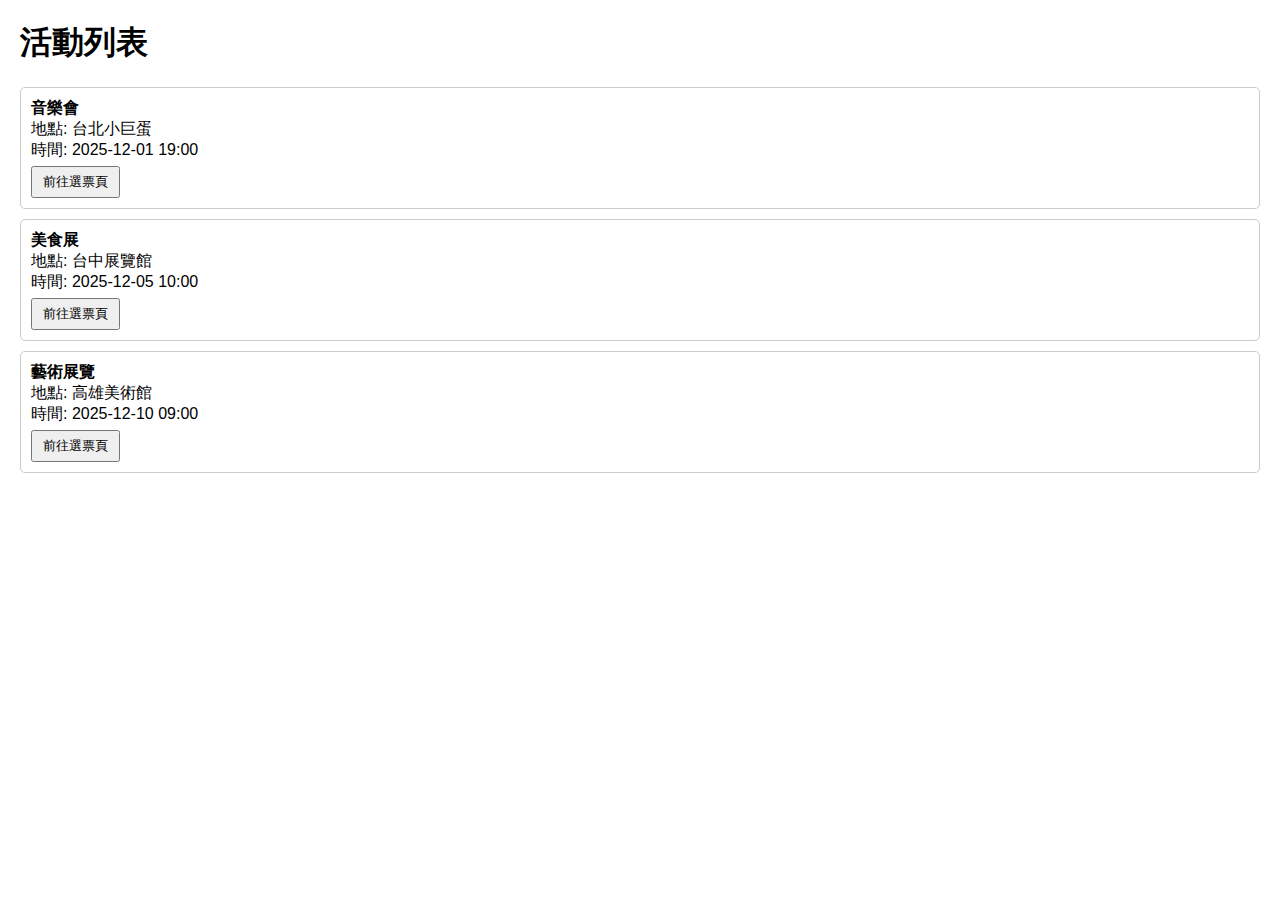
<file: src/main/resources/static/testline/index.html>
<!DOCTYPE html>
<html lang="zh-Hant">

<head>
    <meta charset="UTF-8">
    <title>活動列表</title>
    <style>
        body {
            font-family: Arial, sans-serif;
            margin: 20px;
        }

        .event {
            border: 1px solid #ccc;
            padding: 10px;
            margin-bottom: 10px;
            border-radius: 5px;
        }

        .event button {
            margin-top: 5px;
            padding: 5px 10px;
        }
    </style>
</head>

<body>
    <h1>活動列表</h1>
    <div id="events-container"></div>

    <script>
        const events = [
            { id: 1, name: "音樂會", location: "台北小巨蛋", time: "2025-12-01 19:00" },
            { id: 2, name: "美食展", location: "台中展覽館", time: "2025-12-05 10:00" },
            { id: 3, name: "藝術展覽", location: "高雄美術館", time: "2025-12-10 09:00" }
        ];

        const container = document.getElementById('events-container');

        events.forEach(event => {
            const div = document.createElement('div');
            div.className = 'event';
            div.innerHTML = `
                <strong>${event.name}</strong><br>
                地點: ${event.location}<br>
                時間: ${event.time}<br>
                <button onclick="goToVote(${event.id})">前往選票頁</button>
            `;
            container.appendChild(div);
        });

        function goToVote(eventId) {
            if (eventId == 3) {
                // 活動ID=3 跳到購票結帳頁面
                window.location.href = `ticketComp.html?eventId=${eventId}`;
            } else {
                // 其他活動跳到原本的選票頁
                window.location.href = `vote.html?eventId=${eventId}`;
            }
        }

    </script>
</body>

</html>
</file>
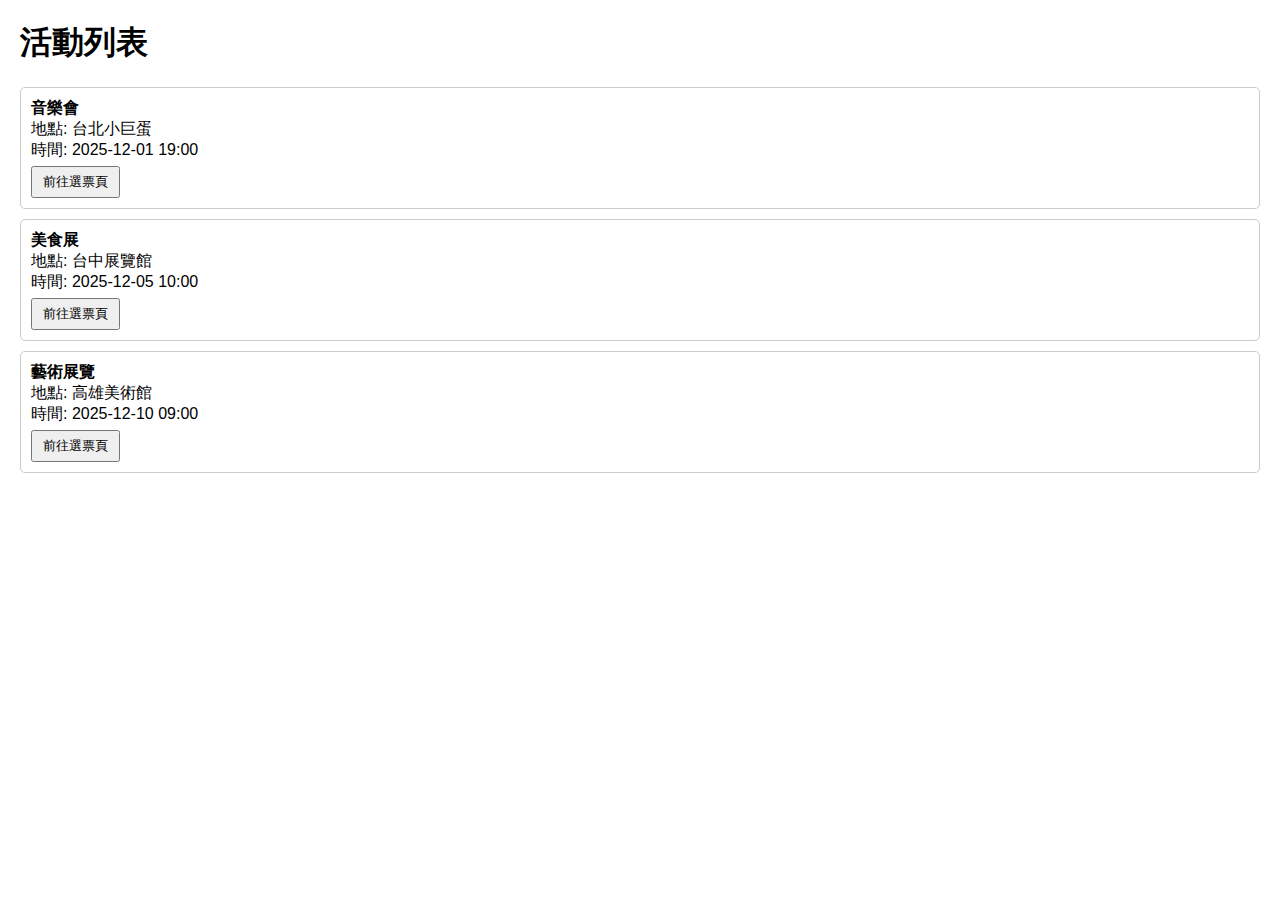
<file: src/main/resources/static/indextest.html>
<!DOCTYPE html>
<html lang="zh-Hant">

<head>
    <meta charset="UTF-8">
    <title>活動列表</title>
    <style>
        body {
            font-family: Arial, sans-serif;
            margin: 20px;
        }

        .event {
            border: 1px solid #ccc;
            padding: 10px;
            margin-bottom: 10px;
            border-radius: 5px;
        }

        .event button {
            margin-top: 5px;
            padding: 5px 10px;
        }
    </style>
</head>

<body>
    <h1>活動列表</h1>
    <div id="events-container"></div>

    <script>
        const events = [
            { id: 12, name: "音樂會", location: "台北小巨蛋", time: "2025-12-01 19:00" },
            { id: 13, name: "美食展", location: "台中展覽館", time: "2025-12-05 10:00" },
            { id: 14, name: "藝術展覽", location: "高雄美術館", time: "2025-12-10 09:00" }
        ];

        const container = document.getElementById('events-container');

        events.forEach(event => {
            const div = document.createElement('div');
            div.className = 'event';
            div.innerHTML = `
                <strong>${event.name}</strong><br>
                地點: ${event.location}<br>
                時間: ${event.time}<br>
                <button onclick="goToVote(${event.id})">前往選票頁</button>
            `;
            container.appendChild(div);
        });

        function goToVote(eventId) {
            if (eventId == 14) {
                // 活動ID=3 跳到購票結帳頁面
                window.location.href = `ticketComp.html?eventId=${eventId}`;
            } else {
                // 其他活動跳到原本的選票頁
                window.location.href = `ticketComp.html?eventId=${eventId}`;
            }
        }

    </script>
</body>

</html>
</file>
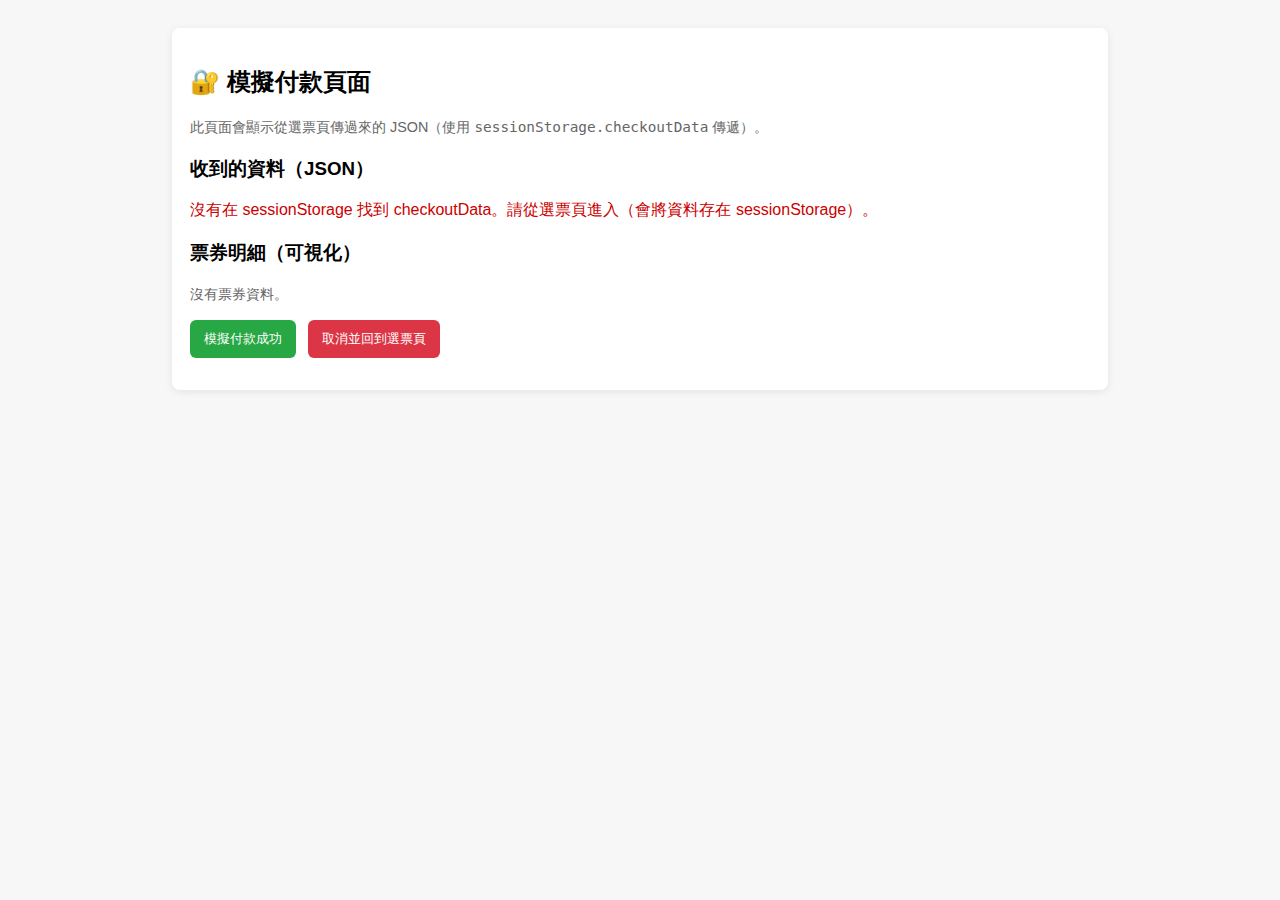
<file: src/main/resources/static/payment.html>
<!DOCTYPE html>
<html lang="zh-Hant-TW">
<head>
    <meta charset="UTF-8" />
    <meta name="viewport" content="width=device-width, initial-scale=1.0"/>
    <title>模擬付款頁面 - 顯示收到的 JSON</title>
    <style>
        body{font-family:Arial, "Noto Sans TC", sans-serif; padding:20px; background:#f7f7f7}
        .card{background:white; border-radius:8px; padding:18px; box-shadow:0 2px 8px rgba(0,0,0,0.08); max-width:900px; margin:0 auto}
        pre{background:#111; color:#dff; padding:12px; border-radius:6px; overflow:auto}
        .btn{display:inline-block; margin-right:8px; padding:10px 14px; border-radius:6px; cursor:pointer; border:none}
        .btn-confirm{background:#28a745; color:white}
        .btn-cancel{background:#dc3545; color:white}
        .small{font-size:0.9rem; color:#666}
    </style>
</head>
<body>
    <div class="card">
        <h2>🔐 模擬付款頁面</h2>
        <p class="small">此頁面會顯示從選票頁傳過來的 JSON（使用 <code>sessionStorage.checkoutData</code> 傳遞）。</p>

        <h3>收到的資料（JSON）</h3>
        <div id="jsonContainer">
            <p class="small">讀取中…</p>
        </div>

        <h3>票券明細（可視化）</h3>
        <div id="summary"></div>

        <div style="margin-top:16px;">
            <button id="confirmBtn" class="btn btn-confirm">模擬付款成功</button>
            <button id="cancelBtn" class="btn btn-cancel">取消並回到選票頁</button>
        </div>

        <p class="small" style="margin-top:12px" id="status"></p>
    </div>

    <script>
        // 讀取 sessionStorage 中的 checkoutData
        const raw = sessionStorage.getItem("checkoutData");
        const jsonContainer = document.getElementById("jsonContainer");
        const summary = document.getElementById("summary");
        const status = document.getElementById("status");

        if (!raw) {
            jsonContainer.innerHTML = "<p style='color:#cc0000'>沒有在 sessionStorage 找到 checkoutData。請從選票頁進入（會將資料存在 sessionStorage）。</p>";
            summary.innerHTML = '<p class="small">沒有票券資料。</p>';
        } else {
            try {
                const data = JSON.parse(raw);

                // 顯示漂亮格式化的 JSON
                const pretty = JSON.stringify(data, null, 2);
                jsonContainer.innerHTML = `<pre>${escapeHtml(pretty)}</pre>`;

                // 顯示票券清單
                if (Array.isArray(data.reserved) && data.reserved.length > 0) {
                    let html = '<table style="width:100%; border-collapse:collapse"><thead><tr><th style="text-align:left">票種</th><th>單價</th><th>數量</th><th>小計</th></tr></thead><tbody>';
                    data.reserved.forEach(item => {
                        const subtotal = (item.price || 0) * (item.quantity || 0);
                        html += `<tr>
                            <td style="padding:6px 0">${escapeHtml(item.name || ("票種#" + (item.name || '?')))}</td>
                            <td style="text-align:center">${item.price || 0}</td>
                            <td style="text-align:center">${item.quantity || 0}</td>
                            <td style="text-align:right">${subtotal}</td>
                        </tr>`;
                    });
                    html += `</tbody></table>`;
                    html += `<p style="text-align:right; font-weight:bold; margin-top:8px">總金額：NT$ ${Number(data.totalAmount || 0)}</p>`;
                    summary.innerHTML = html;
                } else {
                    summary.innerHTML = '<p class="small">票券陣列為空。</p>';
                }

                // 顯示 expiresAt（若有）
                if (data.expiresAt) {
                    const expireDate = new Date(Number(data.expiresAt));
                    status.textContent = `保留到：${expireDate.toLocaleString()}（若超過則需回補）`;
                }

            } catch (e) {
                jsonContainer.innerHTML = "<p style='color:#cc0000'>解析 checkoutData 發生錯誤。</p>";
                summary.innerHTML = "<p class='small'>請確認資料格式。</p>";
                console.error(e);
            }
        }

        // 簡單的 HTML escape（為了安全顯示 JSON）
        function escapeHtml(str) {
            return String(str).replace(/[&<>"]/g, function (c) {
                return {'&':'&amp;','<':'&lt;','>':'&gt;','"':'&quot;'}[c];
            });
        }

        // 模擬付款成功：標記 sessionStorage 中的 checkoutData.completed = true
        document.getElementById("confirmBtn").addEventListener("click", async () => {
            const raw2 = sessionStorage.getItem("checkoutData");
            if (!raw2) { alert("找不到 checkoutData"); return; }
            const data = JSON.parse(raw2);
            // 將 completed 屬性設為 true（代表已付款）
            data.completed = true;
            data.paidAt = new Date().toISOString();
            sessionStorage.setItem("checkoutData", JSON.stringify(data));

            // 示範：若你要通知後端建立訂單或確認保留，可在這裡呼叫 API
            // 例如：
            // await fetch('/api/orders/create', { method:'POST', headers:{'Content-Type':'application/json'}, body: JSON.stringify(data) });

            status.textContent = "付款成功（模擬）。已標記為已完成。";
            status.style.color = "#218838";

            // 跳轉回選票頁或顯示訂單頁
            // setTimeout(() => { window.location.href = 'ticketComp.html'; }, 1200);
        });

        // 取消：直接回到選票頁（不會自動回補，實際系統應呼叫 /api/inventory/restore）
        document.getElementById("cancelBtn").addEventListener("click", () => {
            // 也可以在這裡刪除 sessionStorage（視流程而定）
            // sessionStorage.removeItem("checkoutData");
            window.location.href = "ticketComp.html";
        });
    </script>
</body>
</html>
</file>
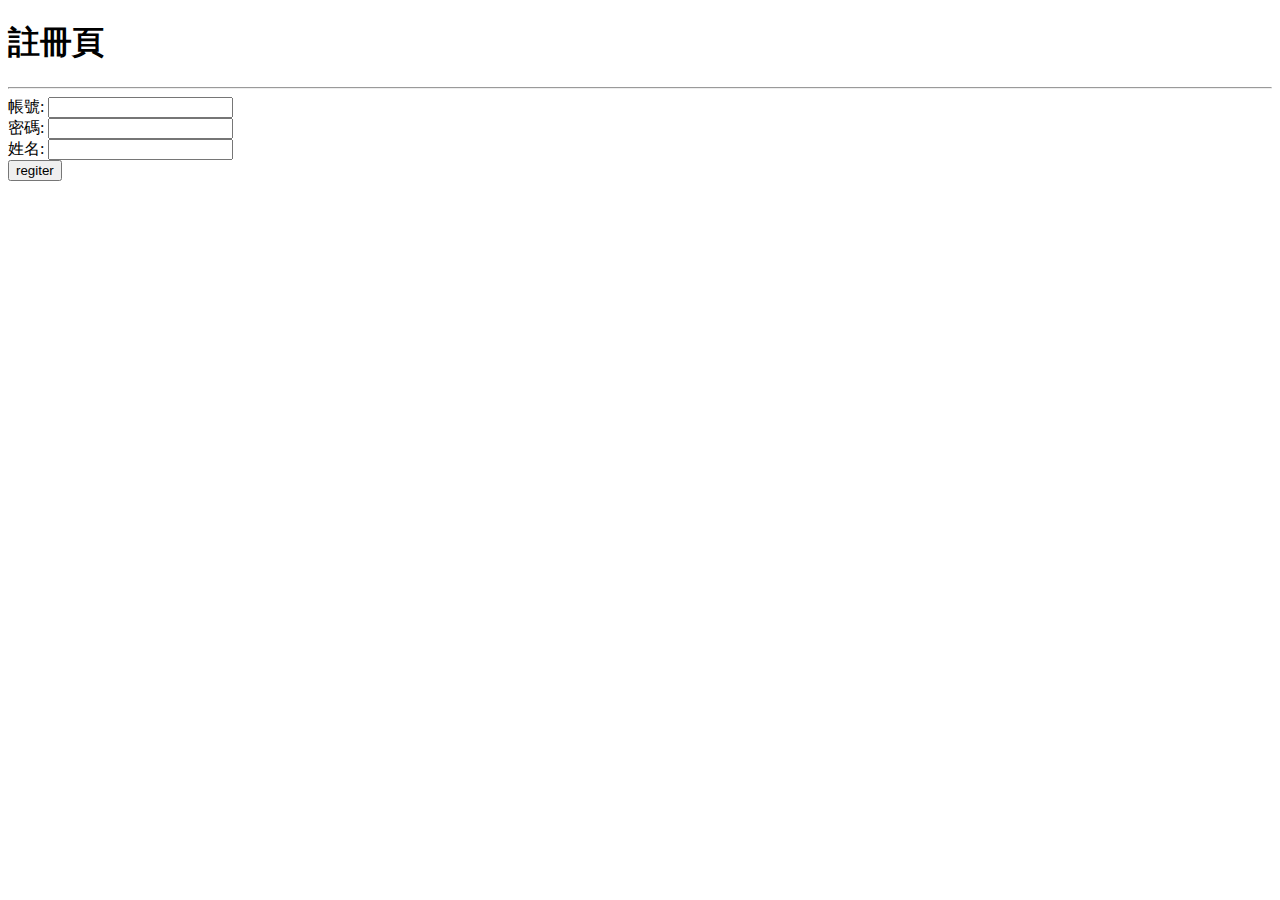
<file: src/main/resources/static/register.html>
<!DOCTYPE html>
	<html>
	<head>
		<meta charset="UTF-8">
		<title>Insert title here</title>
	</head>
		<body>
			<h1>註冊頁</h1>
			<hr>
			<form id="regForm">
			<!--設定required不能為-->
				帳號: <input id="account" required="required">
					<span id="mesg" style="color: red"></span><br>
				密碼: <input id="passwd" required="required"><br>
				姓名: <input id="name" required="required"><br>
					<input type="submit" value="regiter">
			</form>
			
			<script type="text/javascript">
			//取得DOM元素
			let account = document.getElementById("account");
			let passwd = document.getElementById("passwd");
			let name = document.getElementById("name");
			
			//blur是一種DOM事件(Event)，當使用(input、textarea、select...)失去焦點(focus)時觸發
			//async表示此函示是非同步，內部可以使用await
			//如果account內有值，執行下方程式
			//執行後呼叫後端API URL，res會得到一個Response物件，回傳內容解析成JSON格式
			account.addEventListener('blur',async() => {
				if(account.value){
					let url = "/api/member/exist?account=" + account.value
					let res = await fetch(url);
					let isExist = await res.json();
					
					//三元運算:條件式 ? 條件為真時的值 : 條件為假時的值
				    mesg.textContent = isExist ? "帳號已被使用" : "";

				}
			})
			
			// e.preventDefault()阻止預設的form提交行為(避免整頁刷新)
			regForm.addEventListener('submit',async(e) => {
				e.preventDefault();
				// 將表單資料組成 JSON 物件
				let data = {
					account: account.value,
					passwd: passwd.value,
					name: name.value
				};
				let url = "/api/member/register";
				let res = await fetch(url, {
					method: 'POST',
	                headers: { "Content-Type": "application/json" }, //告訴後端是JSON格式
	                body: JSON.stringify(data) //將物件轉成JSON字串
				});
				
				//回傳JSON格式
				 let json = await res.json();
				 mesg.textContent = json.success ? "註冊成功" : "註冊失敗";
			});
			
			</script>
		</body>
</html>
</file>
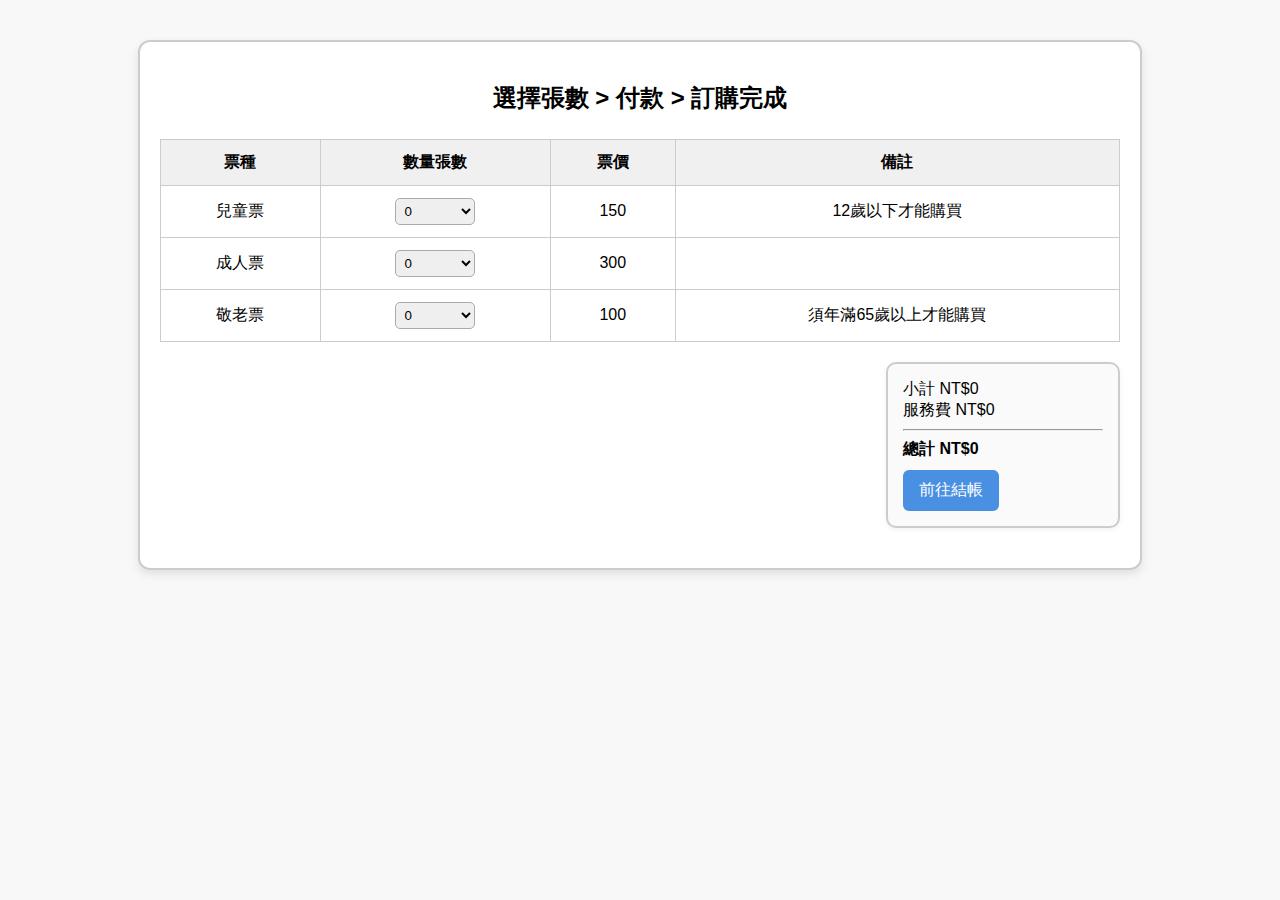
<file: src/main/resources/static/ticket.html>
<!DOCTYPE html>
<html lang="en">

<head>
    <meta charset="UTF-8">
    <meta name="viewport" content="width=device-width, initial-scale=1.0">
    <title>購票結帳目標頁面</title>
    <link rel="stylesheet" href="styles.css">
    <style>
        /* === 全域樣式 === */
        body {
            font-family: "Noto Sans TC", Arial, sans-serif;
            margin: 0;
            padding: 0;
            background: #f8f8f8;
        }

        .container {
            max-width: 960px;
            margin: 40px auto;
            padding: 20px;
            background: #fff;
            border: 2px solid #ccc;
            border-radius: 12px;
            box-shadow: 0 4px 10px rgba(0, 0, 0, 0.1);
        }

        h2 {
            text-align: center;
            margin-bottom: 25px;
        }

        table {
            width: 100%;
            border-collapse: collapse;
            margin-bottom: 20px;
        }

        th,
        td {
            border: 1px solid #ccc;
            padding: 12px;
            text-align: center;
        }

        th {
            background: #f0f0f0;
        }

        select {
            width: 80px;
            padding: 4px;
            border-radius: 5px;
            border: 1px solid #aaa;
        }

        .rightbox {
            float: right;
            border: 2px solid #ccc;
            border-radius: 10px;
            padding: 15px;
            width: 200px;
            background: #fafafa;
            box-shadow: 0 2px 6px rgba(0, 0, 0, 0.05);
        }

        .btn {
            background: #4a90e2;
            color: white;
            border: none;
            padding: 10px 16px;
            border-radius: 6px;
            cursor: pointer;
        }

        .btn:hover {
            background: #3b7acc;
        }

        #message {
            margin-top: 20px;
            color: green;
            font-weight: bold;
            text-align: center;
        }

        /* === 響應式設計 === */
        @media (max-width: 768px) {
            .rightbox {
                float: none;
                width: 100%;
                margin-top: 20px;
            }

            table,
            th,
            td {
                font-size: 14px;
            }

            select {
                width: 100%;
            }
        }

        @media (max-width: 480px) {
            h2 {
                font-size: 18px;
            }

            .container {
                padding: 10px;
            }
        }
    </style>
</head>

<body>
    <div class="container">
        <h2>選擇張數 > 付款 > 訂購完成</h2>

        <table>
            <tr>
                <th>票種</th>
                <th>數量張數</th>
                <th>票價</th>
                <th>備註</th>
            </tr>
            <tr>
                <td>兒童票</td>
                <td>
                    <select id="childQty">
                        <option value="0" selected>0</option>
                        <option value="1">1</option>
                        <option value="2">2</option>
                        <option value="3">3</option>
                        <option value="4">4</option>
                        <option value="5">5</option>
                        <option value="6">6</option>
                        <option value="7">7</option>
                        <option value="8">8</option>
                    </select>
                </td>
                <td>150</td>
                <td>12歲以下才能購買</td>
            </tr>
            <tr>
                <td>成人票</td>
                <td>
                    <select id="adultQty">
                        <option value="0" selected>0</option>
                        <option value="1">1</option>
                        <option value="2">2</option>
                        <option value="3">3</option>
                        <option value="4">4</option>
                        <option value="5">5</option>
                        <option value="6">6</option>
                        <option value="7">7</option>
                        <option value="8">8</option>
                    </select>
                </td>
                <td>300</td>
                <td></td>
            </tr>
            <tr>
                <td>敬老票</td>
                <td>
                    <select id="seniorQty">
                        <option value="0" selected>0</option>
                        <option value="1">1</option>
                        <option value="2">2</option>
                        <option value="3">3</option>
                        <option value="4">4</option>
                        <option value="5">5</option>
                        <option value="6">6</option>
                        <option value="7">7</option>
                        <option value="8">8</option>
                    </select>
                </td>
                <td>100</td>
                <td>須年滿65歲以上才能購買</td>
            </tr>
        </table>

        <div class="rightbox">
            <div>小計 <span id="subtotal">NT$0</span></div>
            <div>服務費 <span id="fee">NT$0</span></div>
            <hr>
            <div><strong>總計 <span id="total">NT$0</span></strong></div>
            <div style="margin-top:10px"><button class="btn" id="checkoutBtn">前往結帳</button></div>
        </div>

        <div style="clear:both"></div>
        <div id="message"></div>
    </div>

    <script>
        const prices = { child: 150, adult: 300, senior: 100 };
        // const fee = (child.value + adult.value + senior.value) * 0.10;

        function calc() {
            const c = Number(document.getElementById('childQty').value) || 0;
            const a = Number(document.getElementById('adultQty').value) || 0;
            const s = Number(document.getElementById('seniorQty').value) || 0;
            const subtotal = c * prices.child + a * prices.adult + s * prices.senior;
            const fee = subtotal * 0.10;
            document.getElementById('subtotal').innerText = 'NT$' + subtotal;
            document.getElementById('fee').innerText = 'NT$' + fee;
            document.getElementById('total').innerText = 'NT$' + (subtotal + fee);
        }

        document.getElementById('childQty').addEventListener('change', calc);
        document.getElementById('adultQty').addEventListener('change', calc);
        document.getElementById('seniorQty').addEventListener('change', calc);

        document.getElementById('checkoutBtn').addEventListener('click', () => {
            document.getElementById('message').innerText = '已保留座位，請在15分鐘內完成付款（模擬示範）';
        });

        calc();
    </script>
</body>

</html>
</file>
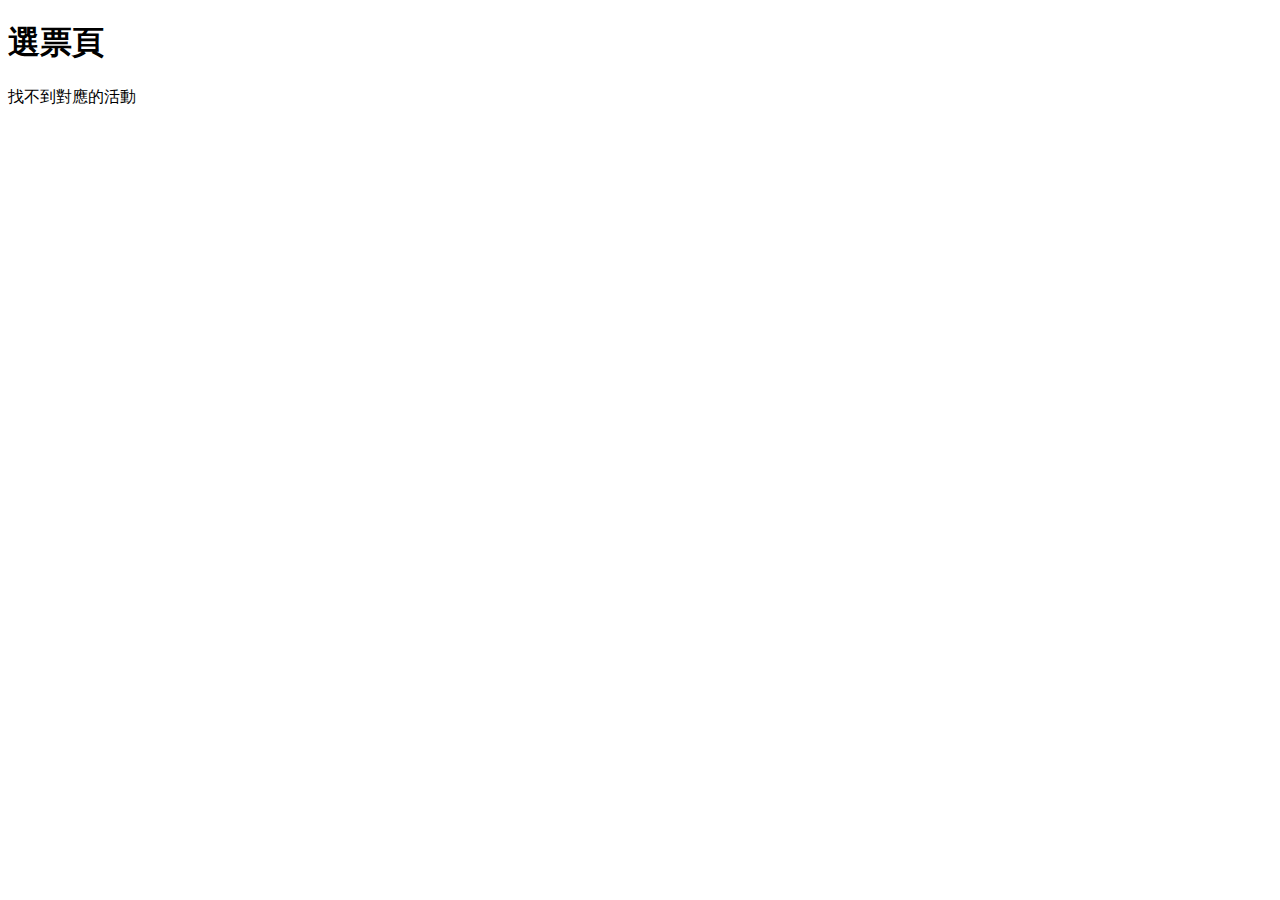
<file: src/main/resources/static/vote.html>
<!DOCTYPE html>
<html lang="zh-Hant">
<head>
    <meta charset="UTF-8">
    <title>選票頁</title>
</head>
<body>
    <h1>選票頁</h1>
    <div id="event-info"></div>
    <div id="vote-form"></div>

    <script>
        const events = [
            { id: 1, name: "音樂會", location: "台北小巨蛋", time: "2025-12-01 19:00" },
            { id: 2, name: "美食展", location: "台中展覽館", time: "2025-12-05 10:00" },
            { id: 3, name: "藝術展覽", location: "高雄美術館", time: "2025-12-10 09:00" }
        ];

        // 取得 URL 參數 eventId
        const params = new URLSearchParams(window.location.search);
        const eventId = parseInt(params.get('eventId'));
        const event = events.find(e => e.id === eventId);

        const infoContainer = document.getElementById('event-info');
        const formContainer = document.getElementById('vote-form');

        if (event) {
            infoContainer.innerHTML = `
                <h2>${event.name}</h2>
                <p>地點: ${event.location}</p>
                <p>時間: ${event.time}</p>
            `;

            // 簡單投票表單
            formContainer.innerHTML = `
                <h3>投票選項</h3>
                <form onsubmit="submitVote(event)">
                    <label><input type="radio" name="choice" value="A" required> 選項 A</label><br>
                    <label><input type="radio" name="choice" value="B"> 選項 B</label><br>
                    <label><input type="radio" name="choice" value="C"> 選項 C</label><br><br>
                    <button type="submit">投票</button>
                </form>
            `;
        } else {
            infoContainer.innerHTML = "<p>找不到對應的活動</p>";
        }

        function submitVote(e) {
            e.preventDefault();
            const choice = document.querySelector('input[name="choice"]:checked').value;
            alert(`你對 "${event.name}" 投了 "${choice}"`);
        }
    </script>
</body>
</html>
</file>
<file: src/main/resources/static/styles.css>
/* ====== 全域設定 ====== */
body {
    font-family: "Noto Sans TC", Arial, sans-serif;
    background-color: #f8f9fa;
    margin: 0;
    padding: 0;
}

/* ====== 頁首與頁尾 ====== */
header,
footer {
    background-color: #e9ecef;
    text-align: center;
    padding: 20px;
    color: #333;
    font-weight: 600;
    width: 100%;
}

header {
    margin-bottom: 20px;
}

/* ====== 活動資訊區 ====== */
.event-info {
    display: flex;
    align-items: center;
    justify-content: space-between;
    width: 90%;
    max-width: 800px;
    margin: 0 auto 20px auto;
    padding: 10px 20px;
    box-sizing: border-box;
}

.event-left {
    flex: 0 0 150px;
    display: flex;
    justify-content: center;
}

.event-image {
    width: 100%;
    max-width: 120px;
    height: auto;
    object-fit: contain;
}

.event-center {
    flex: 1;
    text-align: left;
    padding-left: 20px;
}

.event-title {
    font-size: 1.6rem;
    color: #333;
    margin: 0;
    font-weight: 600;
}

.event-desc {
    margin-top: 5px;
    font-size: 1rem;
    color: #555;
}

.event-right {
    flex: 0 0 180px;
    text-align: right;
}

.event-date-select {
    width: 100%;
    padding: 6px 10px;
    font-size: 1rem;
    border-radius: 6px;
    border: 1px solid #ccc;
    box-sizing: border-box;
    max-width: 180px;
}

/* ====== 購票區外框 ====== */
.ticketzone {
    position: relative;
    width: 90%;
    max-width: 800px;
    background: #fff;
    border-radius: 10px;
    box-shadow: 0 4px 12px rgba(0, 0, 0, 0.1);
    padding: 20px;
    max-height: 80vh;
    overflow-y: auto;
    margin: 0 auto;
}

.ticketzone table {
    width: 100%;
    border-collapse: collapse;
    margin-bottom: 20px;
}

.ticketzone th,
.ticketzone td {
    border: 1px solid #ddd;
    padding: 12px 10px;
    text-align: center;
}

.ticketzone th {
    background-color: #f1f3f5;
    font-weight: 600;
    color: #0056b3;
}

/* ====== 購票區下拉選單 ====== */
.tickets select {
    width: 120px;
    padding: 6px;
    border-radius: 5px;
    border: 1px solid #ccc;
}

.tickets h2 {
    text-align: center;
    margin-bottom: 15px;
    color: #333;
}

/* ====== 總計區 ====== */
.totalfee {
    float: right;
    border: 2px solid #ccc;
    border-radius: 10px;
    padding: 15px;
    width: 200px;
    background: #fafafa;
    box-shadow: 0 2px 6px rgba(0, 0, 0, 0.05);
}

.btn {
    background: #4a90e2;
    color: white;
    border: none;
    padding: 10px 16px;
    border-radius: 6px;
    cursor: pointer;
    font-size: 1rem;
}

.btn:hover {
    background: #3b7acc;
}

/* ====== 響應式設計 ====== */
@media (max-width: 600px) {
    .totalfee {
        float: none;
        width: 100%;
        max-width: 220px;
        margin: 20px auto 0 auto;
    }

    table,
    th,
    td {
        font-size: 14px;
    }

    select {
        width: 100%;
    }

    .event-info {
        flex-direction: column;
        align-items: center;
        text-align: center;
    }

    .event-left,
    .event-center,
    .event-right {
        flex: none;
        width: 100%;
        text-align: center;
    }

    .event-time-select {
        width: 80%;
        max-width: 220px;
    }

    .event-image {
        max-width: 100px;
    }
}

@media (max-width: 480px) {
    h2 {
        font-size: 18px;
    }

    .container {
        padding: 10px;
    }
}
</file>
